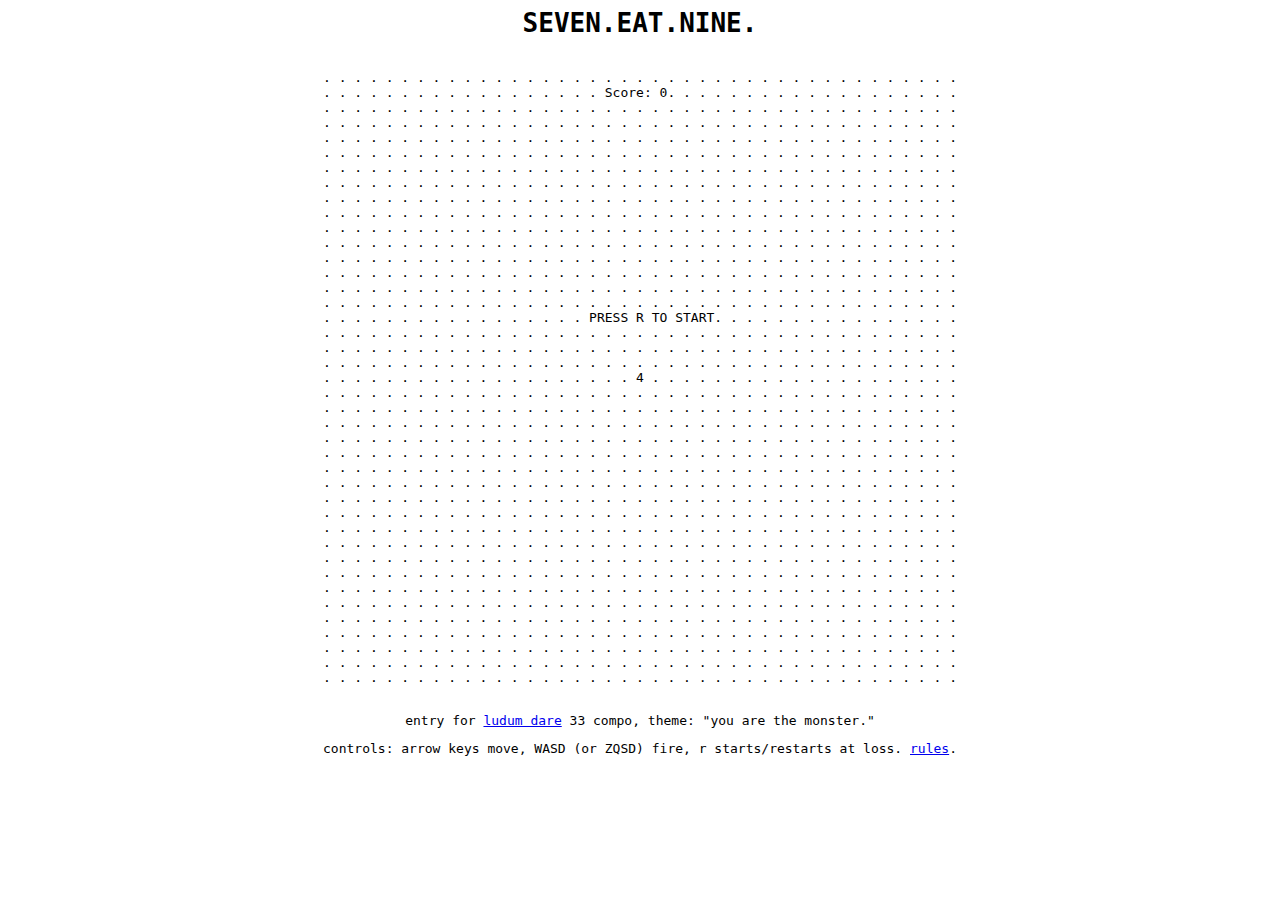
<file: src/index.html>
﻿<!DOCTYPE HTML5>
<html>
<head>
    <meta charset="utf-8" />
    <title>seven.eat.nine.</title>
    <link rel="stylesheet" type="text/css" href="style.css" />
</head>
<body>
    <div id="title"><h1>SEVEN.EAT.NINE.</h1></div>
    <div id="canvas"></div>
    <div id="about">
        <br />
        <p>entry for <a href="http://www.ludumdare.com">ludum dare</a> 33 compo, theme: "you are the monster."</p>
        <p>controls: arrow keys move, WASD (or ZQSD) fire, r starts/restarts at loss. <a href="rules.html" target="_blank">rules</a>.</p>
    </div> 
    <script type="text/javascript" src="Scripts/BulletManager.js"></script>
    <script type="text/javascript" src="Scripts/Bullet.js"></script>
    <script type="text/javascript" src="Scripts/Camera.js"></script>
    <script type="text/javascript" src="Scripts/CivilianManager.js"></script>
    <script type="text/javascript" src="Scripts/CivilianNine.js"></script>
    <script type="text/javascript" src="Scripts/Constants.js"></script>
    <script type="text/javascript" src="Scripts/Control.js"></script>
    <script type="text/javascript" src="Scripts/Elements.js"></script>
    <script type="text/javascript" src="Scripts/EnemyManager.js"></script>
    <script type="text/javascript" src="Scripts/EnemyFive.js"></script>
    <script type="text/javascript" src="Scripts/EnemySix.js"></script>
    <script type="text/javascript" src="Scripts/Log.js"></script>
    <script type="text/javascript" src="Scripts/Loop.js"></script>
    <script type="text/javascript" src="Scripts/Map.js"></script>
    <script type="text/javascript" src="Scripts/Objects.js"></script>
    <script type="text/javascript" src="Scripts/Player.js"></script>
    <script type="text/javascript" src="Scripts/PositionGen.js"></script>
    <script type="text/javascript" src="Scripts/UI.js"></script>
    <script type="text/javascript" src="Scripts/Vec.js"></script>
    <script type="text/javascript">
        Loop.fu_Initialize();
    </script>
</body>
</html>
</file>
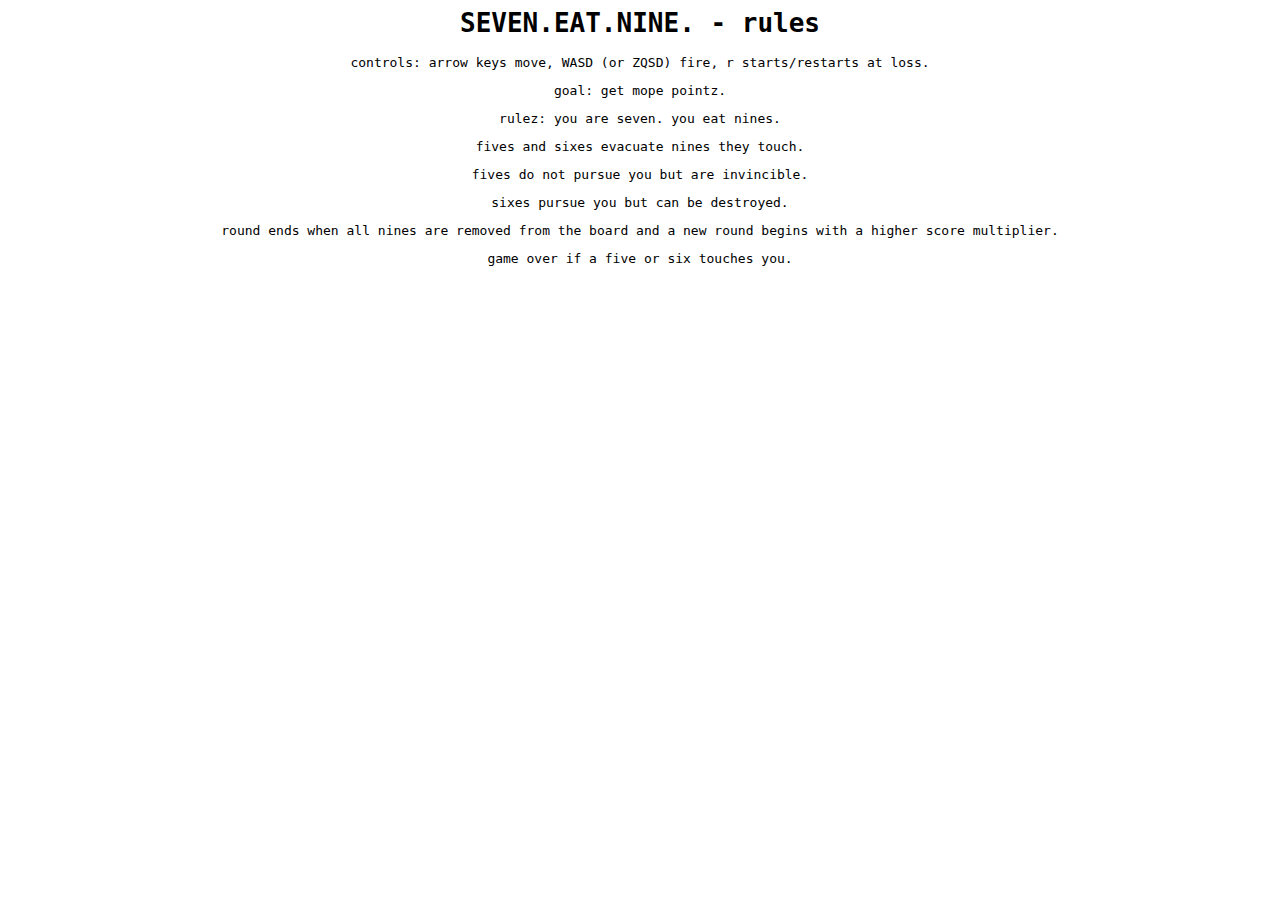
<file: src/rules.html>
﻿<!DOCTYPE HTML5> 
<html>
<head>
    <meta charset="utf-8" />
    <title>seven.eat.nine. - rules</title>
    <link rel="stylesheet" type="text/css" href="style.css" />
</head>
<body>
    <div id="title"><h1>SEVEN.EAT.NINE. - rules</h1></div>
    <div id="about">
        <p>controls: arrow keys move, WASD (or ZQSD) fire, r starts/restarts at loss.</p>
        <p>goal: get mope pointz.</p>
        <p>rulez: you are seven. you eat nines.</p>
        <p>fives and sixes evacuate nines they touch.</p>
        <p>fives do not pursue you but are invincible.</p>
        <p>sixes pursue you but can be destroyed.</p>
        <p>round ends when all nines are removed from the board and a new round begins with a higher score multiplier.</p>
        <p>game over if a five or six touches you.</p>
    </div>
</body>
</html>
</file>
<file: src/style.css>
html { font-family: monospace; }
#title { width: 100%; text-align: center; }
#canvas { display: table; margin: 0 auto; }
#about { width: 100%; text-align: center; }
</file>
